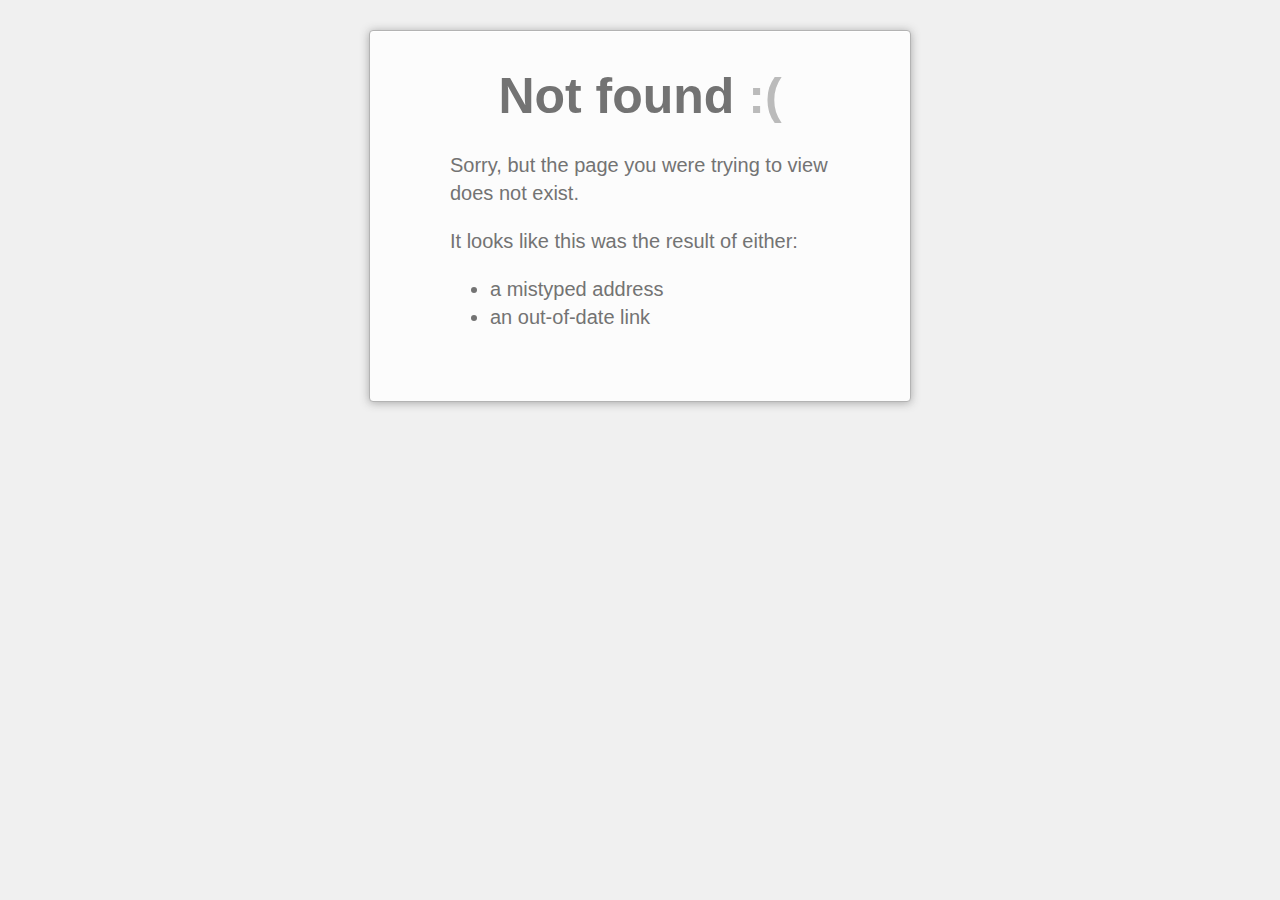
<file: files/logo_name.htm>
<!DOCTYPE html>
<html lang="en">
    <head>
        <meta charset="utf-8">
        <title>Page Not Found :(</title>
        <style>
            ::-moz-selection {
                background: #b3d4fc;
                text-shadow: none;
            }

            ::selection {
                background: #b3d4fc;
                text-shadow: none;
            }

            html {
                padding: 30px 10px;
                font-size: 20px;
                line-height: 1.4;
                color: #737373;
                background: #f0f0f0;
                -webkit-text-size-adjust: 100%;
                -ms-text-size-adjust: 100%;
            }

            html,
            input {
                font-family: "Helvetica Neue", Helvetica, Arial, sans-serif;
            }

            body {
                max-width: 500px;
                _width: 500px;
                padding: 30px 20px 50px;
                border: 1px solid #b3b3b3;
                border-radius: 4px;
                margin: 0 auto;
                box-shadow: 0 1px 10px #a7a7a7, inset 0 1px 0 #fff;
                background: #fcfcfc;
            }

            h1 {
                margin: 0 10px;
                font-size: 50px;
                text-align: center;
            }

            h1 span {
                color: #bbb;
            }

            h3 {
                margin: 1.5em 0 0.5em;
            }

            p {
                margin: 1em 0;
            }

            ul {
                padding: 0 0 0 40px;
                margin: 1em 0;
            }

            .container {
                max-width: 380px;
                _width: 380px;
                margin: 0 auto;
            }

            /* google search */

            #goog-fixurl ul {
                list-style: none;
                padding: 0;
                margin: 0;
            }

            #goog-fixurl form {
                margin: 0;
            }

            #goog-wm-qt,
            #goog-wm-sb {
                border: 1px solid #bbb;
                font-size: 16px;
                line-height: normal;
                vertical-align: top;
                color: #444;
                border-radius: 2px;
            }

            #goog-wm-qt {
                width: 220px;
                height: 20px;
                padding: 5px;
                margin: 5px 10px 0 0;
                box-shadow: inset 0 1px 1px #ccc;
            }

            #goog-wm-sb {
                display: inline-block;
                height: 32px;
                padding: 0 10px;
                margin: 5px 0 0;
                white-space: nowrap;
                cursor: pointer;
                background-color: #f5f5f5;
                background-image: -webkit-linear-gradient(rgba(255,255,255,0), #f1f1f1);
                background-image: -moz-linear-gradient(rgba(255,255,255,0), #f1f1f1);
                background-image: -ms-linear-gradient(rgba(255,255,255,0), #f1f1f1);
                background-image: -o-linear-gradient(rgba(255,255,255,0), #f1f1f1);
                -webkit-appearance: none;
                -moz-appearance: none;
                appearance: none;
                *overflow: visible;
                *display: inline;
                *zoom: 1;
            }

            #goog-wm-sb:hover,
            #goog-wm-sb:focus {
                border-color: #aaa;
                box-shadow: 0 1px 1px rgba(0, 0, 0, 0.1);
                background-color: #f8f8f8;
            }

            #goog-wm-qt:hover,
            #goog-wm-qt:focus {
                border-color: #105cb6;
                outline: 0;
                color: #222;
            }

            input::-moz-focus-inner {
                padding: 0;
                border: 0;
            }
        </style>
    </head>
    <body>
        <div class="container">
            <h1>Not found <span>:(</span></h1>
            <p>Sorry, but the page you were trying to view does not exist.</p>
            <p>It looks like this was the result of either:</p>
            <ul>
                <li>a mistyped address</li>
                <li>an out-of-date link</li>
            </ul>
            <script>
                var GOOG_FIXURL_LANG = (navigator.language || '').slice(0,2),GOOG_FIXURL_SITE = location.host;
            </script>
            <script src="http://linkhelp.clients.google.com/tbproxy/lh/wm/fixurl.js"></script>
        </div>
    </body>
</html>
</file>
